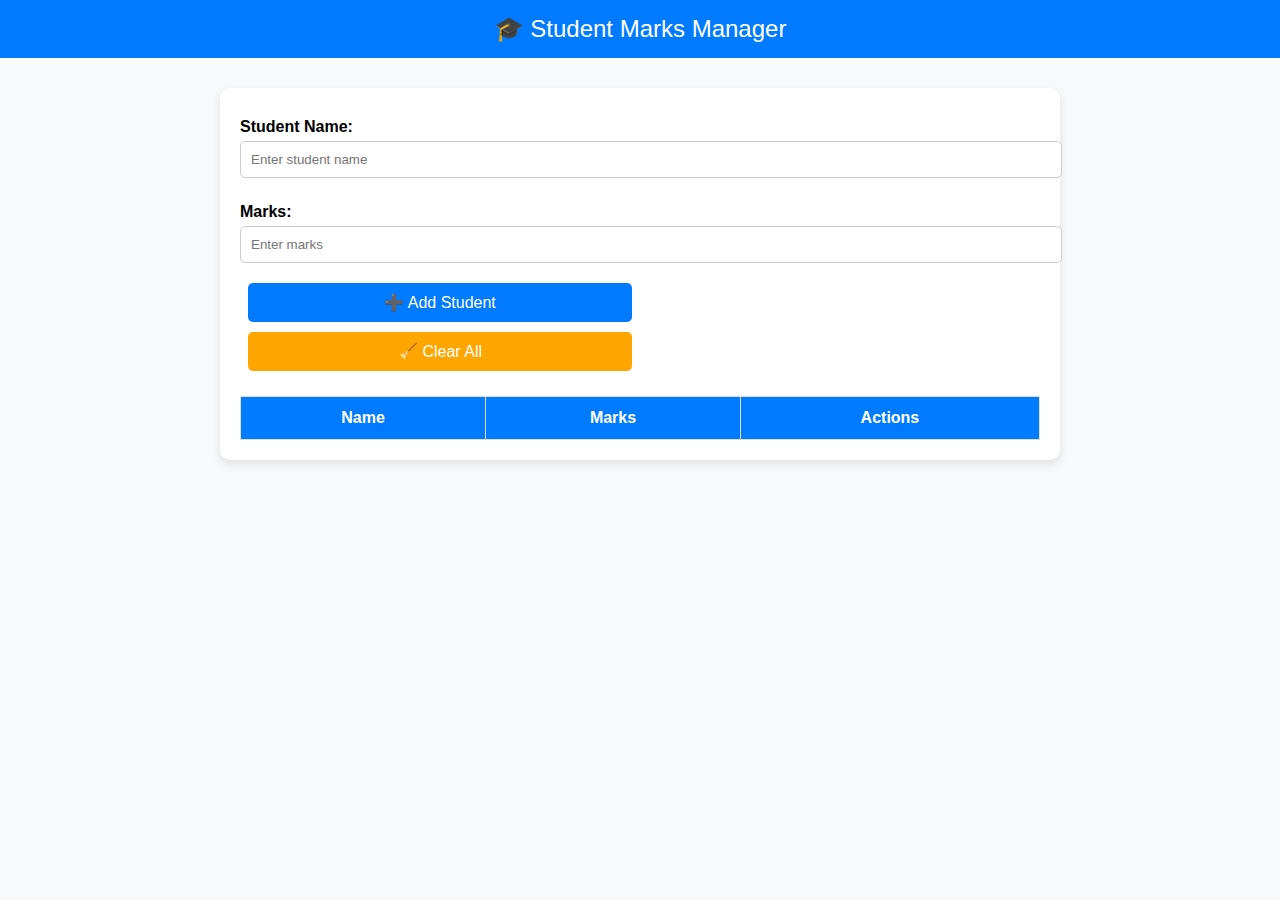
<file: index.html>
<!DOCTYPE html>
<html lang="en">
<head>
    <meta charset="UTF-8">
    <meta name="viewport" content="width=device-width, initial-scale=1.0">
    <title>Student Marks Manager</title>
    <style>
        body {
            font-family: Arial, sans-serif;
            margin: 0;
            padding: 0;
            background-color: #f8f9fa;
        }
        header {
            background-color: #007BFF;
            color: white;
            padding: 15px;
            text-align: center;
            font-size: 24px;
        }
        .container {
            max-width: 800px;
            margin: 30px auto;
            background: white;
            padding: 20px;
            border-radius: 10px;
            box-shadow: 0 4px 10px rgba(0,0,0,0.1);
        }
        label {
            font-weight: bold;
            margin-top: 10px;
            display: block;
        }
        input {
            width: 100%;
            padding: 10px;
            margin: 5px 0 15px;
            border-radius: 5px;
            border: 1px solid #ccc;
        }
        button {
            background-color: #007BFF;
            color: white;
            padding: 10px;
            border: none;
            border-radius: 5px;
            cursor: pointer;
            width: 48%;
            margin: 5px 1%;
            font-size: 16px;
        }
        button:hover {
            background-color: #0056b3;
        }
        table {
            width: 100%;
            border-collapse: collapse;
            margin-top: 20px;
        }
        th, td {
            padding: 12px;
            border: 1px solid #ddd;
            text-align: center;
        }
        th {
            background-color: #007BFF;
            color: white;
        }
        .btn-edit {
            background-color: #28a745;
        }
        .btn-edit:hover {
            background-color: #1e7e34;
        }
        .btn-delete {
            background-color: #dc3545;
        }
        .btn-delete:hover {
            background-color: #a71d2a;
        }
    </style>
</head>
<body>

    <header>🎓 Student Marks Manager</header>

    <div class="container">
        <label for="name">Student Name:</label>
        <input type="text" id="name" placeholder="Enter student name">

        <label for="marks">Marks:</label>
        <input type="number" id="marks" placeholder="Enter marks">

        <button onclick="addStudent()">➕ Add Student</button>
        <button onclick="clearAll()" style="background-color: orange;">🧹 Clear All</button>

        <table id="studentsTable">
            <thead>
                <tr>
                    <th>Name</th>
                    <th>Marks</th>
                    <th>Actions</th>
                </tr>
            </thead>
            <tbody>
            </tbody>
        </table>
    </div>

<script>
    let students = [];

    function addStudent() {
        let name = document.getElementById('name').value.trim();
        let marks = document.getElementById('marks').value.trim();

        if (name === '' || marks === '') {
            alert('⚠️ Please enter both name and marks!');
            return;
        }

        students.push({ name, marks });
        displayStudents();
        document.getElementById('name').value = '';
        document.getElementById('marks').value = '';
    }

    function deleteStudent(index) {
        if (confirm(`Are you sure you want to delete ${students[index].name}?`)) {
            students.splice(index, 1);
            displayStudents();
        }
    }

    function editStudent(index) {
        let newMarks = prompt(`Enter new marks for ${students[index].name}:`, students[index].marks);
        if (newMarks !== null && newMarks.trim() !== '') {
            students[index].marks = newMarks;
            displayStudents();
        }
    }

    function clearAll() {
        if (confirm('Are you sure you want to clear all records?')) {
            students = [];
            displayStudents();
        }
    }

    function displayStudents() {
        let tableBody = document.querySelector('#studentsTable tbody');
        tableBody.innerHTML = '';

        students.forEach((student, index) => {
            let row = `<tr>
                <td>${student.name}</td>
                <td>${student.marks}</td>
                <td>
                    <button class='btn-edit' onclick='editStudent(${index})'>✏️ Edit</button>
                    <button class='btn-delete' onclick='deleteStudent(${index})'>🗑 Delete</button>
                </td>
            </tr>`;
            tableBody.innerHTML += row;
        });
    }
</script>

</body>
</html>
</file>
